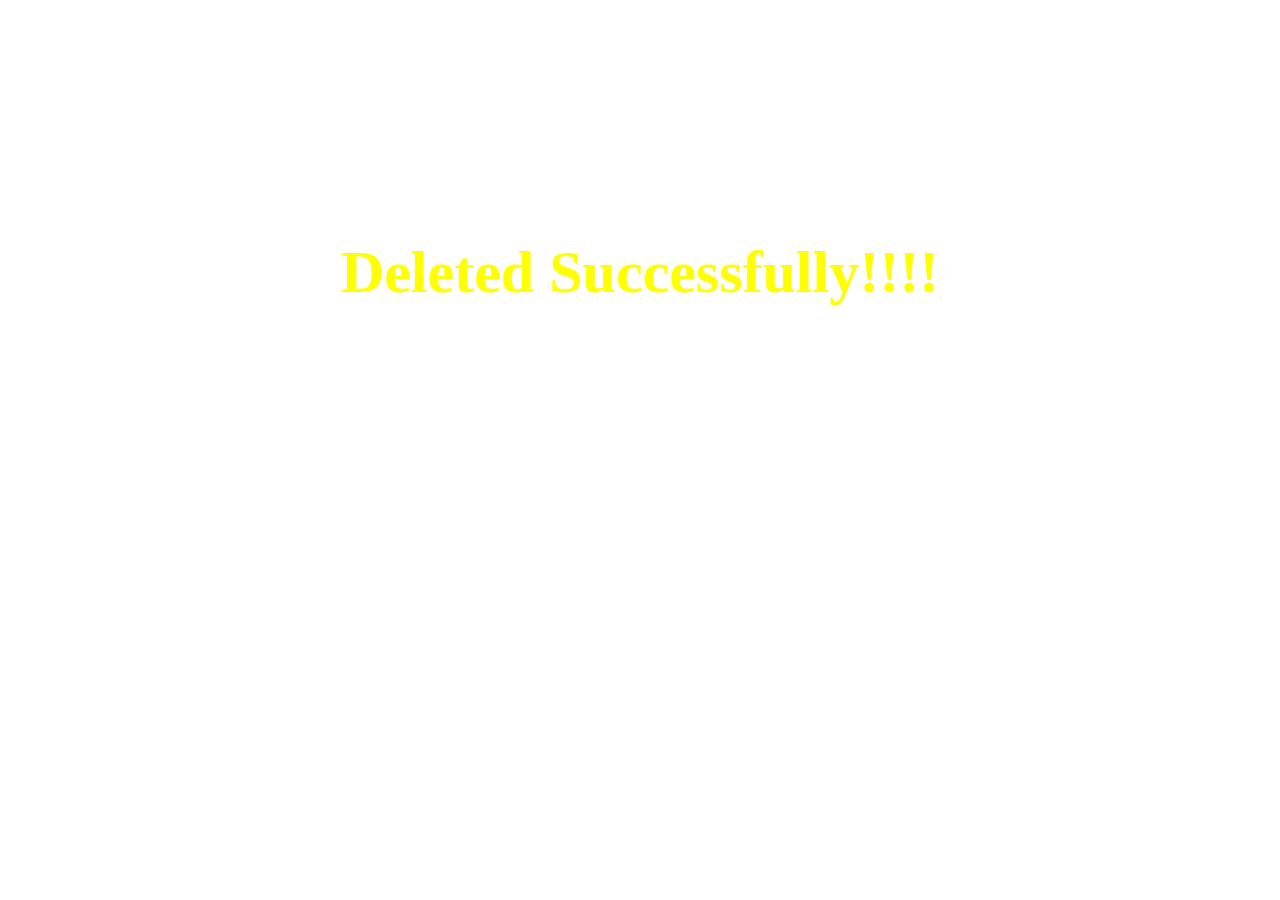
<file: index.html>
<html>
    <head>
            <link rel="stylesheet" type="text/css" href="fd1.css">
    </head>
    <body id="bd" background="https://images.unsplash.com/photo-1531456786827-de29dd0fa8b7?ixlib=rb-1.2.1&ixid=eyJhcHBfaWQiOjEyMDd9&auto=format&fit=crop&w=1350&q=80";>
        <h1  style="text-align:center;padding-top:230px;font-size:60px;color:yellow";>Deleted Successfully!!!!</h1>
    </body>
</html>
</file>
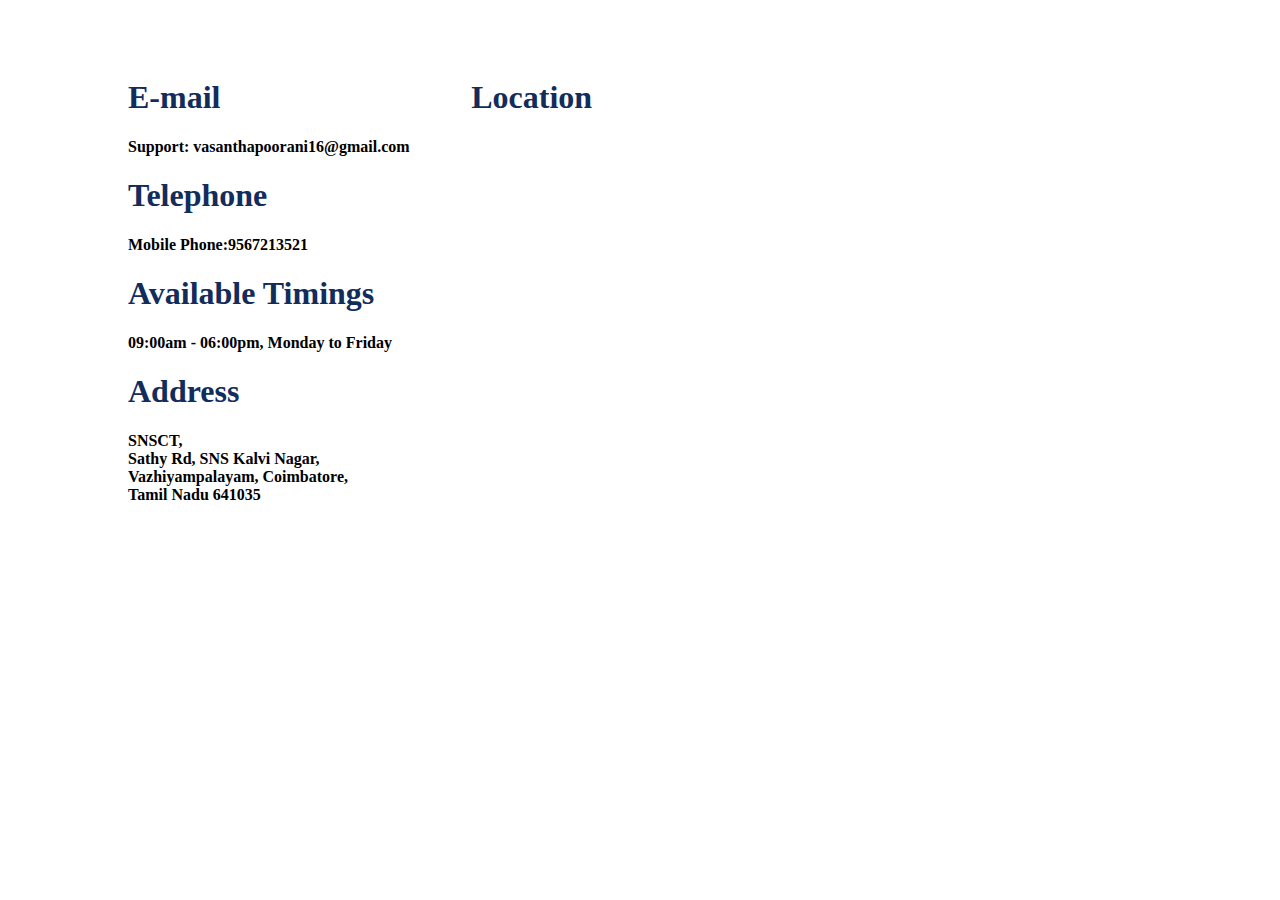
<file: address.html>
<html>
    <head>
        <title>CONTACT DETAILS</title>
        <style>
            .column {
            float: left;
            width: 30%;
            }
            
            h1{
                color:rgb(18, 44, 92);
            }
            .row:after {
            content: "";
            display: table;
            clear: both;
            }
            .row{
                padding-left:120px;
                padding-top:50px;
            }
        </style>
    </head>
    <body>
            <div class="row">
                    <div class="column">
                            <h1>E-mail</h1>
                            <p><b>Support: vasanthapoorani16@gmail.com</b></p>        
                            <h1>Telephone</h1>
                            <p><b>Mobile Phone:9567213521</b></p>        
                            <h1>Available Timings</h1>
                            <p><b>09:00am - 06:00pm, Monday to Friday</b></p>           
                            <h1>Address</h1>
                            <p><b>SNSCT,<br>
                                Sathy Rd, SNS Kalvi Nagar,<br>
                                 Vazhiyampalayam, Coimbatore,<br>
                                Tamil Nadu 641035</b>
                            </p>  
                    </div>
                    <div class="column">
                            <h1>Location</h1>
                            <p><iframe src="https://www.google.com/maps/embed?pb=!1m18!1m12!1m3!1d3915.179241203471!2d77.0243736143389!3d11.100015456173667!2m3!1f0!2f0!3f0!3m2!1i1024!2i768!4f13.1!3m3!1m2!1s0x3ba8ee31c6cfabaf%3A0xdd51d00830a0e45!2sSNS+College+of+Technology!5e0!3m2!1sen!2sin!4v1549364059385" width="600" height="450" frameborder="0" style="border:0" allowfullscreen></iframe></p>
                    </div>
            </div>           
        </body>
</html>
</file>
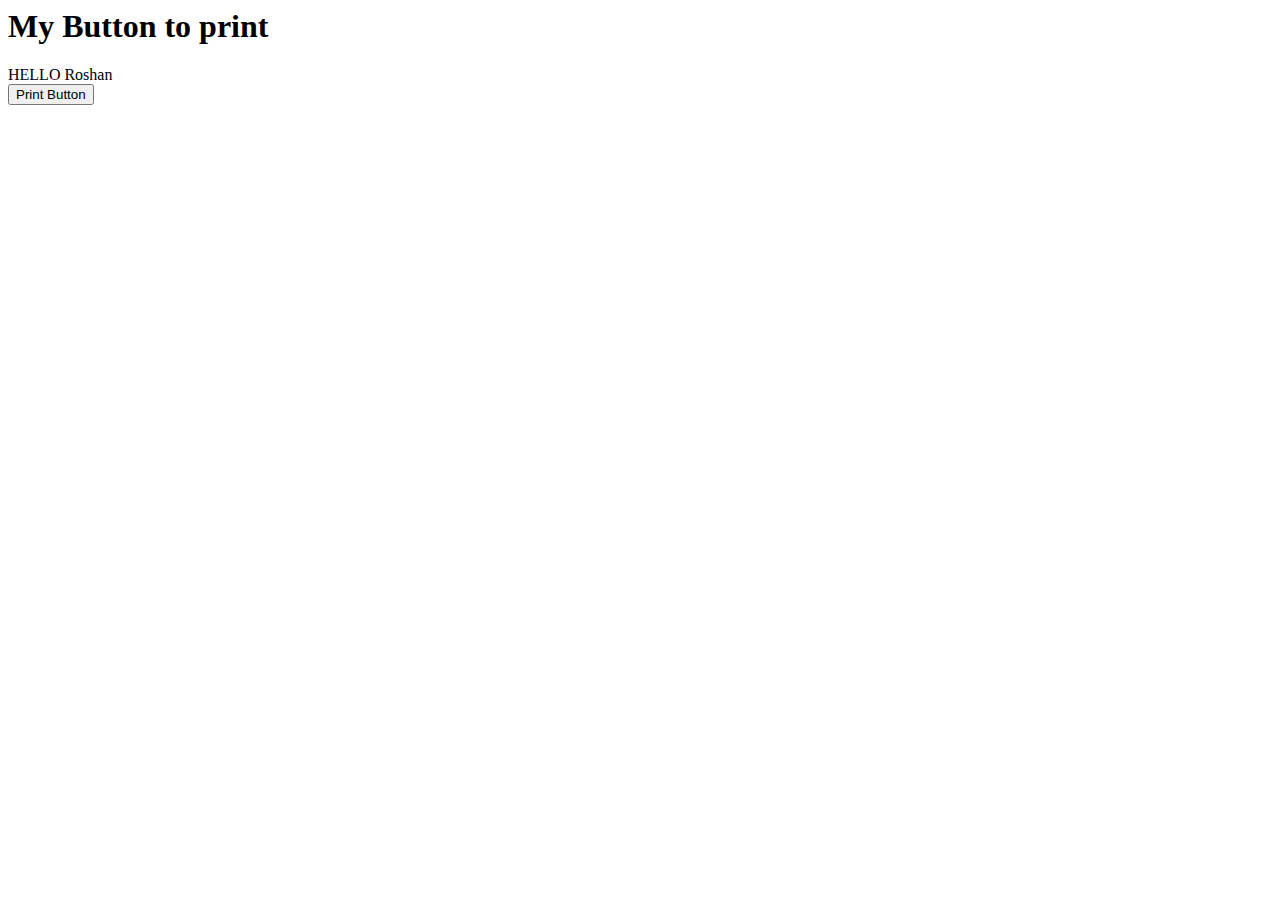
<file: map.html>
<html>
<head>
<script>
function printDiv(divName) {
    var printContents = document.getElementById(divName).innerHTML;
    var originalContents = document.body.innerHTML;

    document.body.innerHTML = printContents;

    window.print();

    document.body.innerHTML = originalContents;
}
</script>
</head>
<body>
    <h1>My Button to print</h1>
    <div id="rr">HELLO Roshan</div>
    <button onclick="printDiv('rr')">Print Button
    </button>
    <p><iframe src="https://www.google.com/maps/embed?pb=!1m18!1m12!1m3!1d3915.179241203471!2d77.0243736143389!3d11.100015456173667!2m3!1f0!2f0!3f0!3m2!1i1024!2i768!4f13.1!3m3!1m2!1s0x3ba8ee31c6cfabaf%3A0xdd51d00830a0e45!2sSNS+College+of+Technology!5e0!3m2!1sen!2sin!4v1549364059385" width="600" height="450" frameborder="0" style="border:0" allowfullscreen></iframe></p>
</body>
</html>
</file>
<file: fd1.css>
#bd{
    background-repeat: no-repeat;
    background-size: cover;
    background-attachment: fixed;
    background-position: center; 
    opacity: 1;
  filter: alpha(opacity=100);
}
td{
    font-size:18px;
    font-family: 'Charm', cursive;
    color:rgb(18, 19, 17);
}
.button {
    border-radius: 19px;
    width:120px;
    height:30px;
    outline:none;
    box-shadow: 0 8px 16px 0 rgba(122, 134, 76, 0.29), 0 6px 20px 0 rgba(131, 130, 74, 0.938);
    color:rgb(102, 14, 87);
    font-family: 'Charm';
    float:right;
    position: absolute;
    left:800px;
    border: 2px solid rgb(218, 114, 18);
}
select, input[type="date"]{
    width:100%;
    box-sizing:border-box;
  }
</file>
